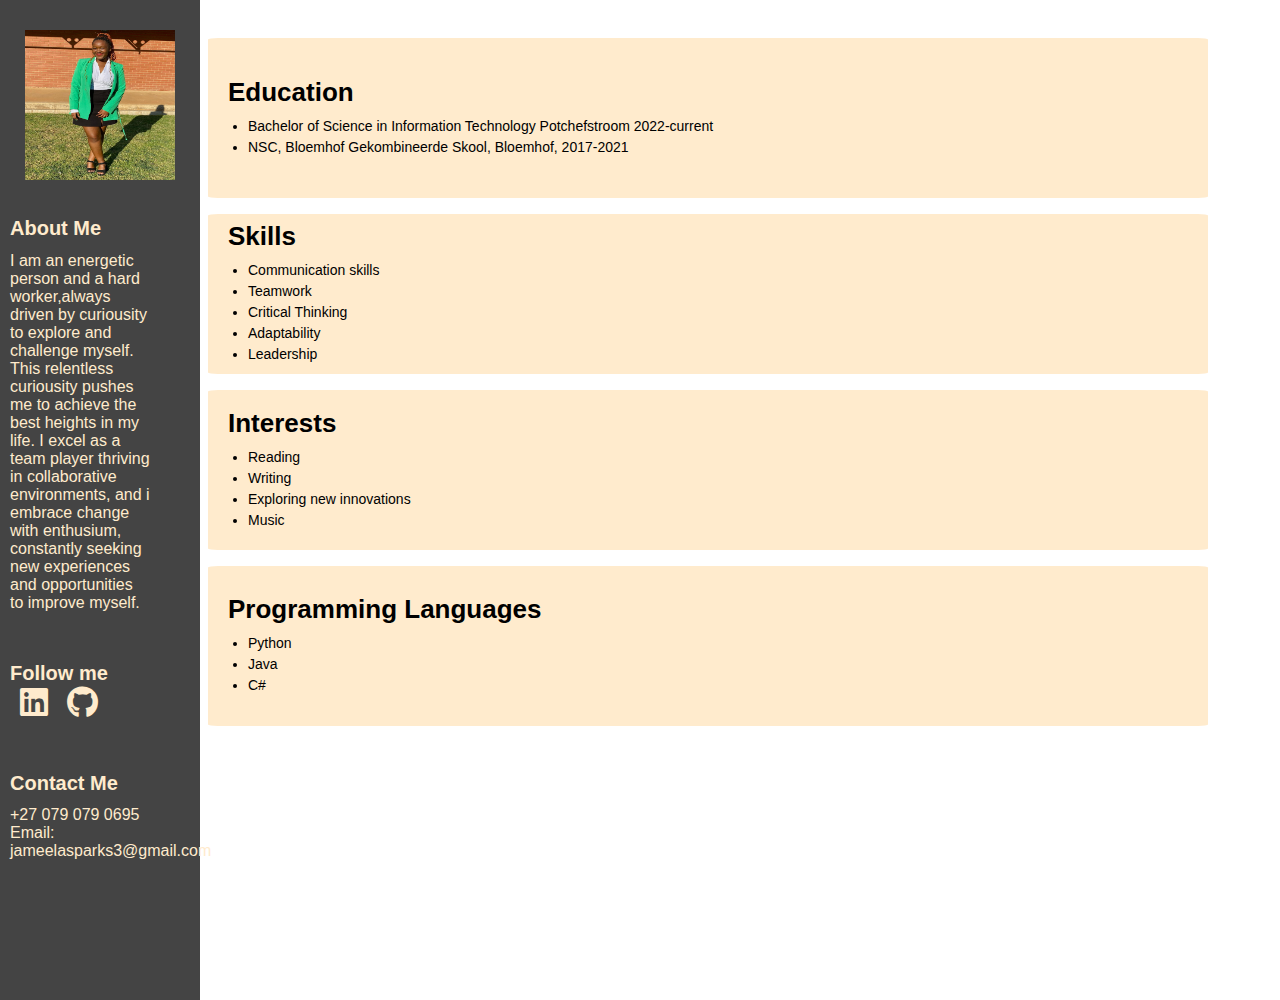
<file: home.html>
<!DOCTYPE html>
<html lang="en">
  <head>
    <meta charset="UTF-8" />
    <meta name="viewport" content="width=device-width, initial-scale=1.0" />
    <title>Virtual CV of Jameela Sparks</title>
    <link
      rel="stylesheet"
      href="https://cdnjs.cloudflare.com/ajax/libs/font-awesome/6.0.0-beta3/css/all.min.css"
    />
    <link rel="stylesheet" href="styles.css" />
  </head>
  <body>
    <!-- the vision for this cv will be different from my original cv in a few-->
    <div class="outer-container">
      <div class="top-container">
        <img
          src="cv .jpg"
          alt="Block Image"
          class="profile-pic"
          style="border-radius: 0%; width: 150px; height: 150px"
        />
      </div>
      <h2>About Me</h2>
      <div class="text-below-pic">
        <p>
          I am an energetic person and a hard worker,always driven by curiousity
          to explore and challenge myself. This relentless curiousity pushes me
          to achieve the best heights in my life. I excel as a team player
          thriving in collaborative environments, and i embrace change with
          enthusium, constantly seeking new experiences and opportunities to
          improve myself.
        </p>
        <h3>Follow me</h3>
        <a
          href="https://www.linkedin.com/in/jameela-sparks"
          target="_blank"
          class="linkedin-icon"
        >
          <i class="fab fa-linkedin"></i>
        </a>
        <a
          href="https://github.com/jameela-github"
          target="_blank"
          class="github-icon"
        >
          <i class="fab fa-github"></i>
        </a>
        <h4>Contact Me</h4>
        <p>+27 079 079 0695 Email: jameelasparks3@gmail.com</p>
      </div>
    </div>

    <div class="middle-container">
      <div class="bubble">
        <h3>Education</h3>
        <ul>
          <li>
            Bachelor of Science in Information Technology Potchefstroom
            2022-current
          </li>
          <li>NSC, Bloemhof Gekombineerde Skool, Bloemhof, 2017-2021</li>
        </ul>
      </div>
      <div class="bubble">
        <h3>Skills</h3>
        <ul>
          <li>Communication skills</li>
          <li>Teamwork</li>
          <li>Critical Thinking</li>
          <li>Adaptability</li>
          <li>Leadership</li>
        </ul>
      </div>
      <div class="bubble">
        <h3>Interests</h3>
        <ul>
          <li>Reading</li>
          <li>Writing</li>
          <li>Exploring new innovations</li>
          <li>Music</li>
        </ul>
      </div>
      <div class="bubble">
        <h3>Programming Languages</h3>
        <ul>
          <li>Python</li>
          <li>Java</li>
          <li>C#</li>
        </ul>
      </div>
    </div>
  </body>
</html>
</file>
<file: styles.css>
body {
  font-family: Arial, Helvetica, sans-serif;
  margin: 0;
  padding: 0;
  display: flex;
  justify-content: top;
  align-items: flex-start;
  height: 100vh;
  background-color: white; /*adding colour to my background, although i need to check if it the section i want it to be*/
  color: black; /*the colour of the writing*/
  height: 100vh;
}

.outer-container {
  background-color: #444;
  display: flex;
  flex-direction: column;
  align-items: top;
  box-sizing: border-box;
  width: 200px;
  height: 1000px;
  text-align: left;
}

.top-container {
  width: 100%;
  display: flex;
  flex-direction: column;
  align-items: center;
  background-color: #444;
  padding: 20px 0;
  position: relative;
}

.main-heading {
  font-size: 24px;
  color: blanchedalmond;
  margin: 10px 0;
}

.profile-pic {
  width: 150px;
  height: 150px;
  border-radius: 0%;
  margin-top: 10px;
}

.text-below-pic {
  width: 70%;
  color: blanchedalmond;
  text-align: left;
  margin: 10px;
  margin-top: 1px; /* Adjust this value to control the space below the profile picture */
}

.outer-container h2 {
  font-size: 20px;
  color: blanchedalmond;
  text-align: left;
  margin-left: 10px;
  margin-bottom: -5px;
}

.outer-container h3 {
  font-size: 20px;
  color: blanchedalmond;
  text-align: left;
  margin-bottom: 0px;
  margin-top: 50px;
}

.outer-container h4 {
  font-size: 20px;
  color: blanchedalmond;
  margin-bottom: -5px;
  margin-top: 50px;
}

/*This part is for the middle of my page, mainly the bubble structure, if they work*/
.middle-container {
  display: flex;
  flex-direction: column;
  justify-content: space-around; /*all bubbles must have the same space*/
  flex-wrap: wrap; /*must wrap into next line, though i doubt i need that*/
  width: 200%;
  margin-top: 30px;
}

.bubble {
  background-color: blanchedalmond;
  border-radius: 1%;
  width: 1000px;
  height: 160px;
  display: flex;
  flex-direction: column;
  align-items: left;
  justify-content: center;
  padding: 20px;
  box-sizing: border-box;
  text-align: left;
  margin: 8px;
  transition: transform 0.2s;
  cursor: pointer;
  position: relative;
}

.image-container {
  display: none;
  position: absolute;
  top: 0;
  left: 0;
  width: 100%;
  height: 100%;
  background-color: rgba(
    255,
    255,
    255,
    0.8
  ); /* Optional: background color for the images */
  overflow: hidden;
  text-align: center;
}

.bubble:hover .image-container {
  display: block;
}

.image-container img {
  width: 100px;
  height: 100px;
  margin: 5px;
  display: inline-block;
}

.bubble h3 {
  margin: 0 0 10px 0; /*space below the heading*/
  font-size: 26px;
}

.bubble ul {
  list-style: disc;
  padding-left: 20px;
  margin: 0;
  text-align: left;
}

.bubble ul li {
  margin-bottom: 5px;
  font-size: 14px;
}

/*Linkedin icon*/
.linkedin-icon {
  color: blanchedalmond;
  font-size: 2em;
  text-decoration: none;
  align-items: left;
  margin: 10px;
  transition: transform 0.2s;
  margin-bottom: 50px;
}

.linkedin-icon:hover {
  transform: scale(1.1);
}

.github-icon {
  color: blanchedalmond;
  font-size: 2em;
  text-decoration: none;
  margin: 0px;
  align-items: left;
  transition: transform 0.2s;
  margin-bottom: 50px;
}

.github-icon:hover {
  transform: scale(1.1);
}

.bubble:hover {
  transform: scale(1.1);
}
</file>
